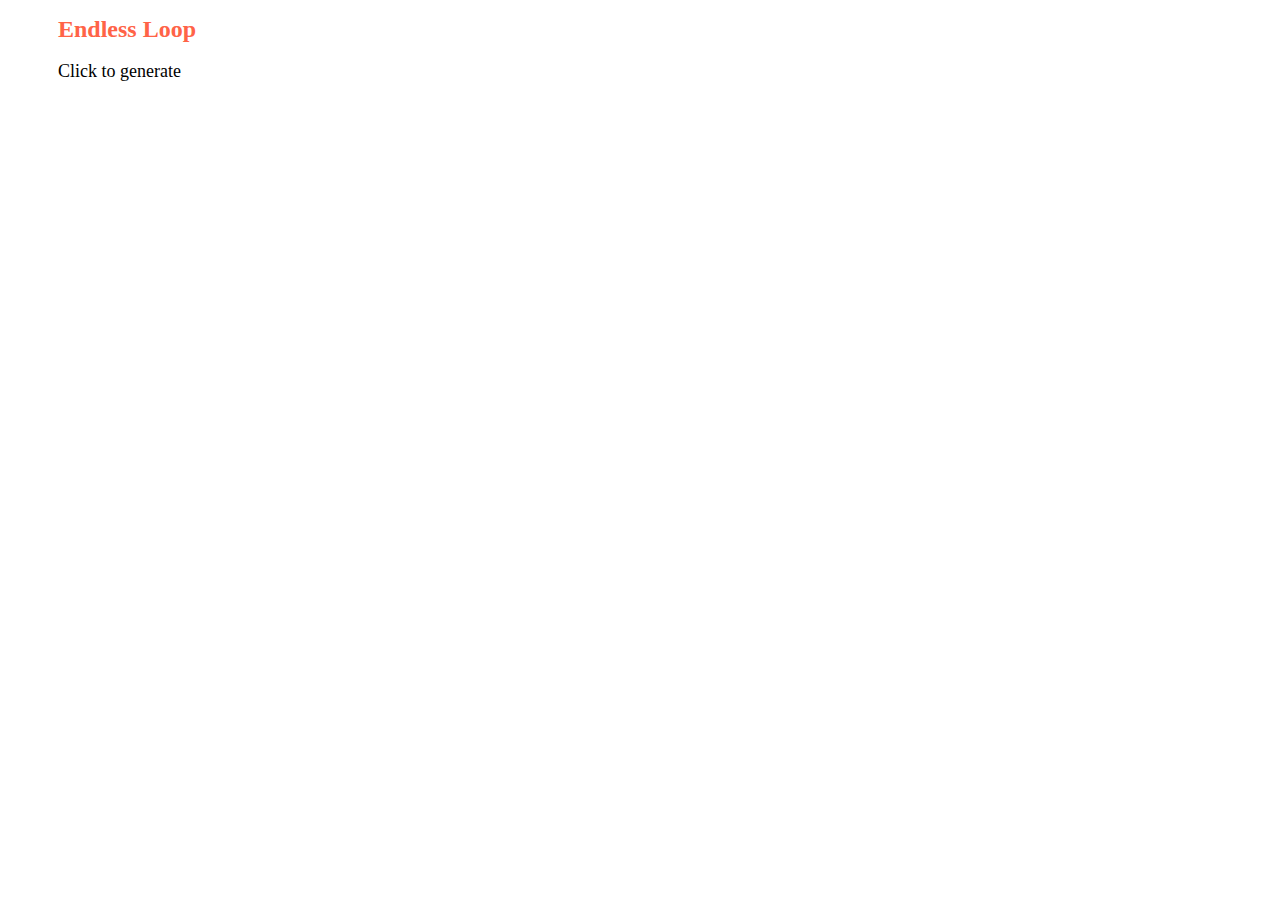
<file: Sketch1/index.html>
<!DOCTYPE html><html><head>
    <script src="p5.min.js"></script>
    <script src="p5.dom.min.js"></script>
    <script src="p5.sound.min.js"></script>
    <script src="tracery.js"></script>
    <link rel="stylesheet" type="text/css" href="style.css">
  </head>
  <body><h1 style="color:Tomato;">Endless Loop</h1>
  
    <script src="sketch.js"></script>
  

</body></html>
</file>
<file: Sketch1/style.css>
html,
body {
  margin: 50;
  padding: 10;
}

h1 {
  font-size: 24px;
  margin-right: 50px;
  margin-left: 50px;
}

p {
  font-size: 18px;
  margin-right: 50px;
  margin-left: 50px;
}
</file>
